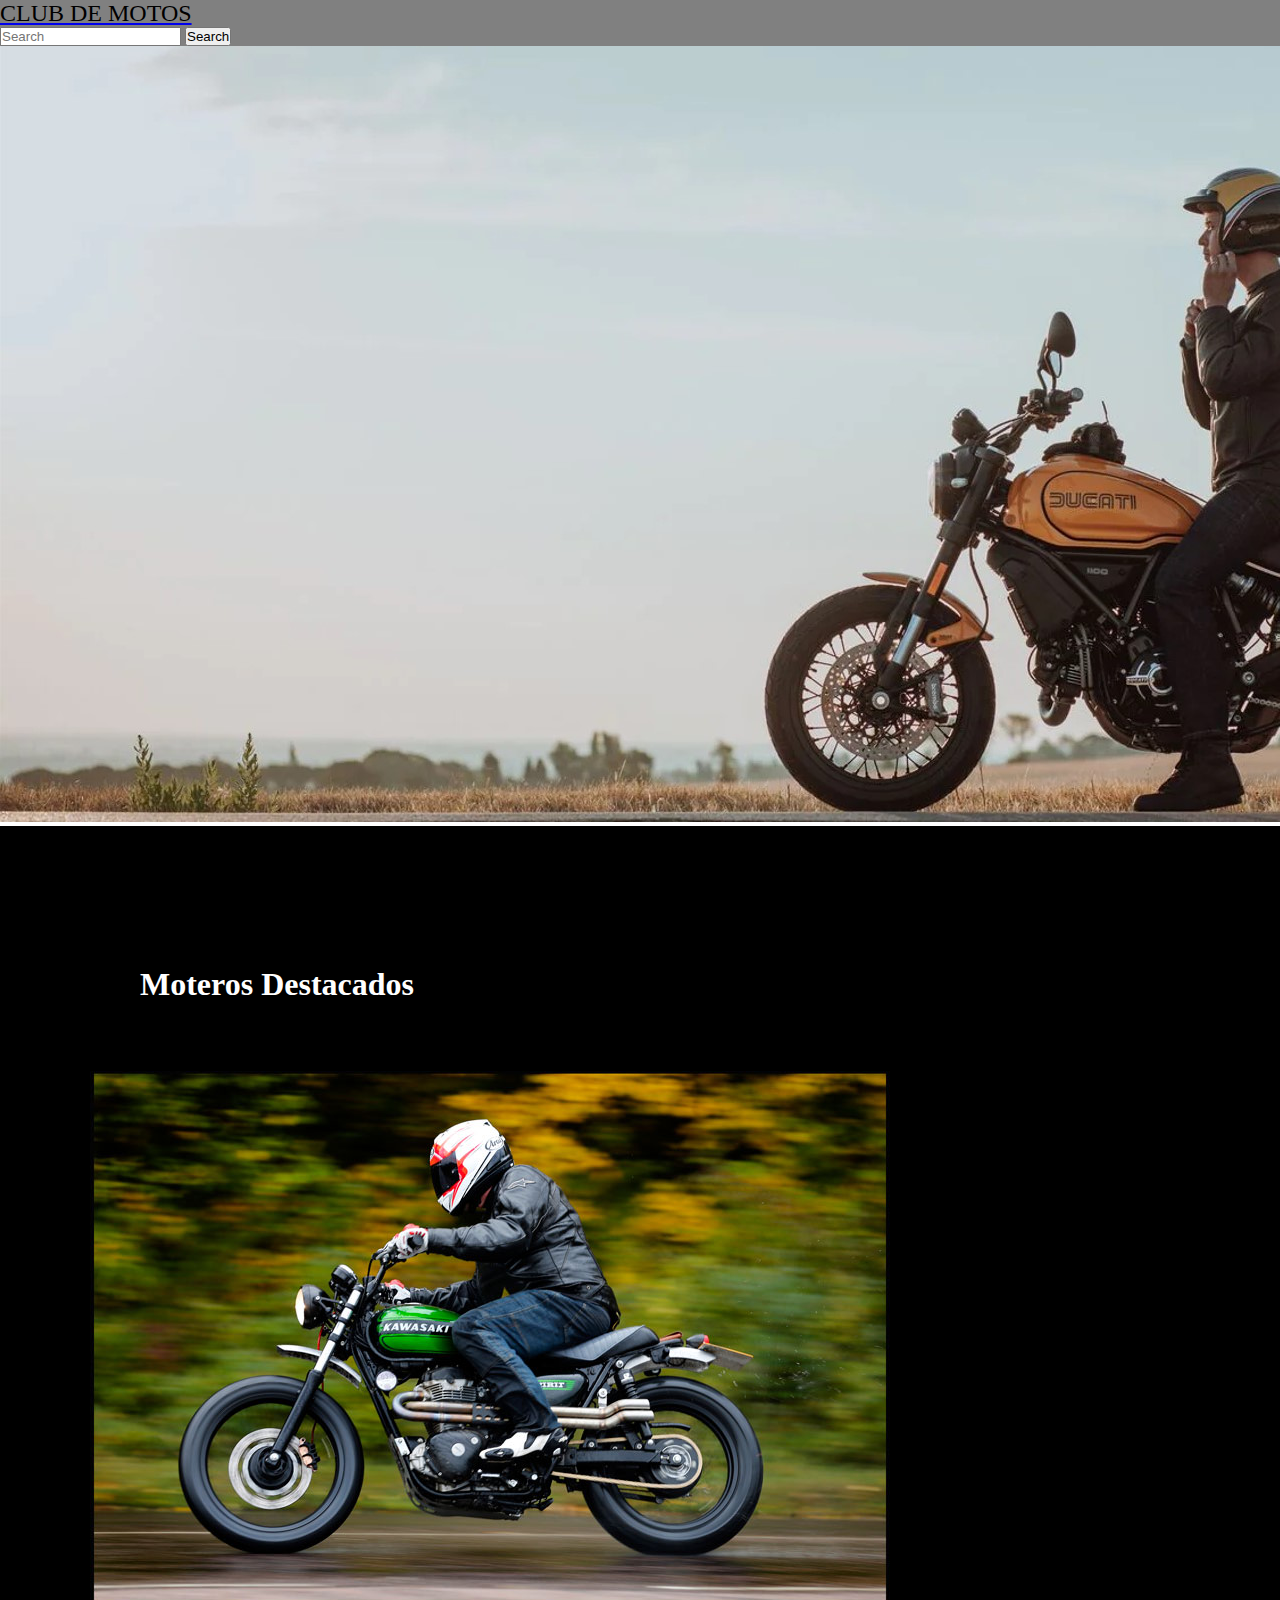
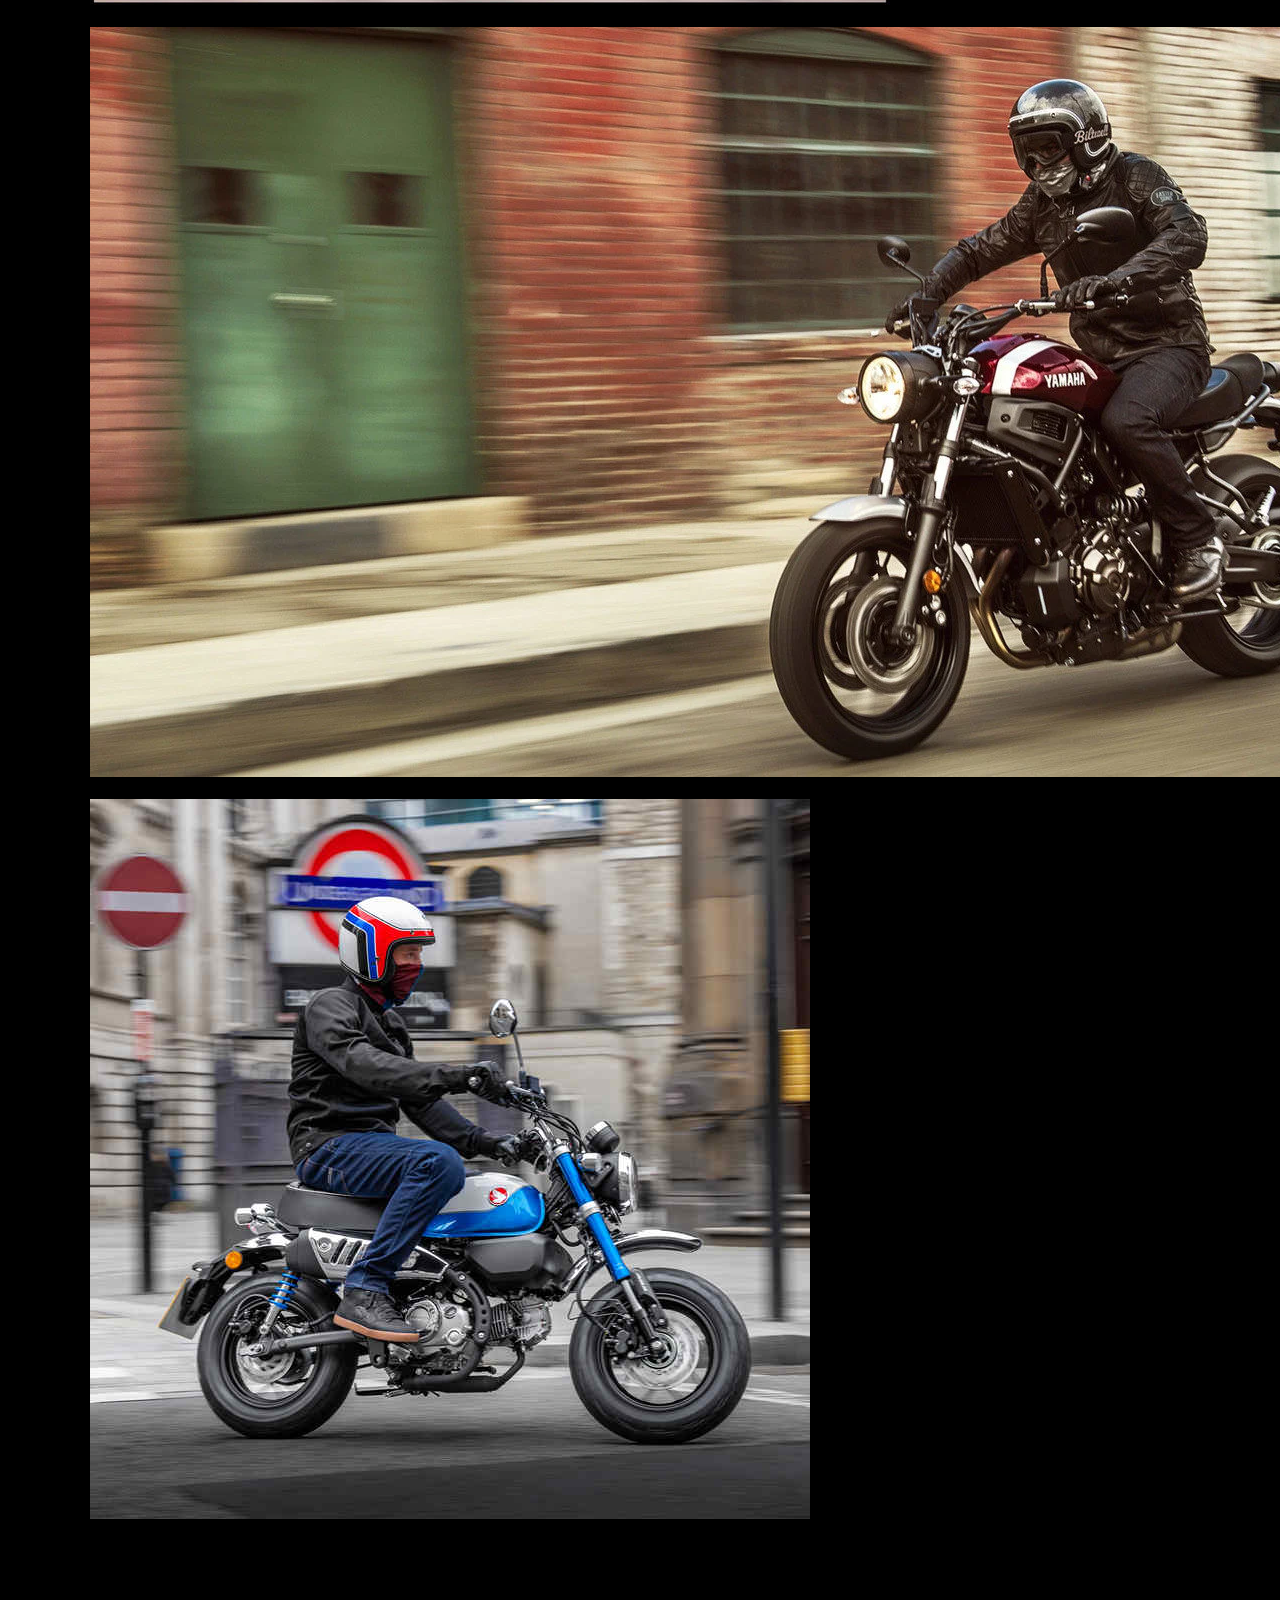
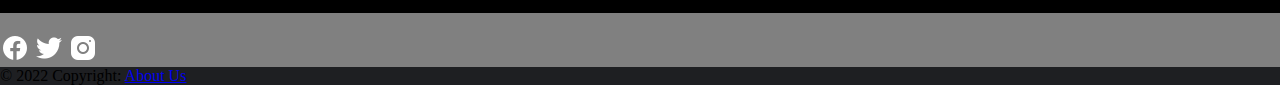
<file: index.html>
<!DOCTYPE html>
<html lang="en">
  <head>
    <meta charset="UTF-8" />
    <meta http-equiv="X-UA-Compatible" content="IE=edge" />
    <meta name="viewport" content="width=device-width, initial-scale=1.0" />
    <meta
      name="description"
      content="Club de Moteros cafe racer del estado de Baja California"
    />
    <meta
      name="keywords"
      content="cafe-racer, motocicleta, motos, moto, moto-club, scrambler, baja-california"
    />
    <!-- Link de Bootstrap -->
    <link
      href="https://cdn.jsdelivr.net/npm/bootstrap@5.1.3/dist/css/bootstrap.min.css"
      rel="stylesheet"
      integrity="sha384-1BmE4kWBq78iYhFldvKuhfTAU6auU8tT94WrHftjDbrCEXSU1oBoqyl2QvZ6jIW3"
      crossorigin="anonymous"
    />
    <!-- Link CSS interno -->
    <link rel="stylesheet" href="./css/style.css" />
    <title>Club de Motos TJ - Principal</title>
  </head>
  <!-- ************************************************* -->
  <body>
    <nav class="navbar laNav">
      <div class="container-fluid">
        <a class="navbar-brand" href="./index.html"><h2>CLUB DE MOTOS</h2></a>
        <form class="d-flex">
          <input
            class="form-control me-2"
            type="search"
            placeholder="Search"
            aria-label="Search"
          />
          <button class="btn btn-outline-dark" type="submit">Search</button>
        </form>
      </div>
    </nav>
    <!-- **************************************************** -->
    <div class="fondoDucati">
      <img class="img-fluid" src="./Imagenes/ducati wp 2.jpg" alt="" />
    </div>
    <!-- ***************************************************** -->
    <main class="container-fluid">
      <h1 class="text-center h3">Moteros Destacados</h1>
      <div class="row justify-content-around">
        <!-- Primera carta -->
        <div
          class="card text-white bg-dark mb-3 lasCards"
          style="max-width: 18rem"
        >
          <div class="card-header text-center Moteros">PEDRO</div>
          <div class="card-body">
            <img
              class="card-img-top"
              src="./Imagenes/Kawasaki+W800+Scrambler-03.jpg"
              alt="Card image cap"
            />
          </div>
        </div>
        <!-- Segunda Carta  -->
        <div
          class="card text-white bg-dark mb-3 lasCards"
          style="max-width: 18rem"
        >
          <div class="card-header text-center Moteros">PACO</div>
          <div class="card-body">
            <img
              class="card-img-top"
              src="./Imagenes/YXSR.jpg"
              alt="Card image cap"
            />
          </div>
        </div>
        <!-- Tercera Carta -->
        <div
          class="card text-white bg-dark mb-3 lasCards"
          style="max-width: 18rem"
        >
          <div class="card-header text-center Moteros">PABLO</div>
          <div class="card-body">
            <img
              class="card-img-top"
              src="./Imagenes/hm.jpg"
              alt="Card image cap"
            />
          </div>
        </div>
      </div>
    </main>
    <!-- Footer -->
    <footer class="text-center text-white divFooter">
      <!-- Grid container -->
      <div class="container">
        <!-- Section: Social media -->
        <section class="mb-4">
          <!-- Facebook -->
          <img src="./Imagenes/icons8-facebook-30.png" alt="" />

          <!-- Twitter -->
          <img src="./Imagenes/icons8-twitter-30.png" alt="" />

          <!-- Instagram -->
          <img src="./Imagenes/icons8-instagram-30.png" alt="" />
        </section>
        <!-- Section: Social media -->
      </div>
      <!-- Grid container -->

      <!-- Copyright -->
      <div class="text-center p-3 elCopy">
        © 2022 Copyright:
        <a class="text-white" href="./AboutUs.html" target="_blank">About Us</a>
      </div>
    </footer>
    <script
      src="https://cdn.jsdelivr.net/npm/bootstrap@5.1.3/dist/js/bootstrap.bundle.min.js"
      integrity="sha384-ka7Sk0Gln4gmtz2MlQnikT1wXgYsOg+OMhuP+IlRH9sENBO0LRn5q+8nbTov4+1p"
      crossorigin="anonymous"
    ></script>
  </body>
</html>
</file>
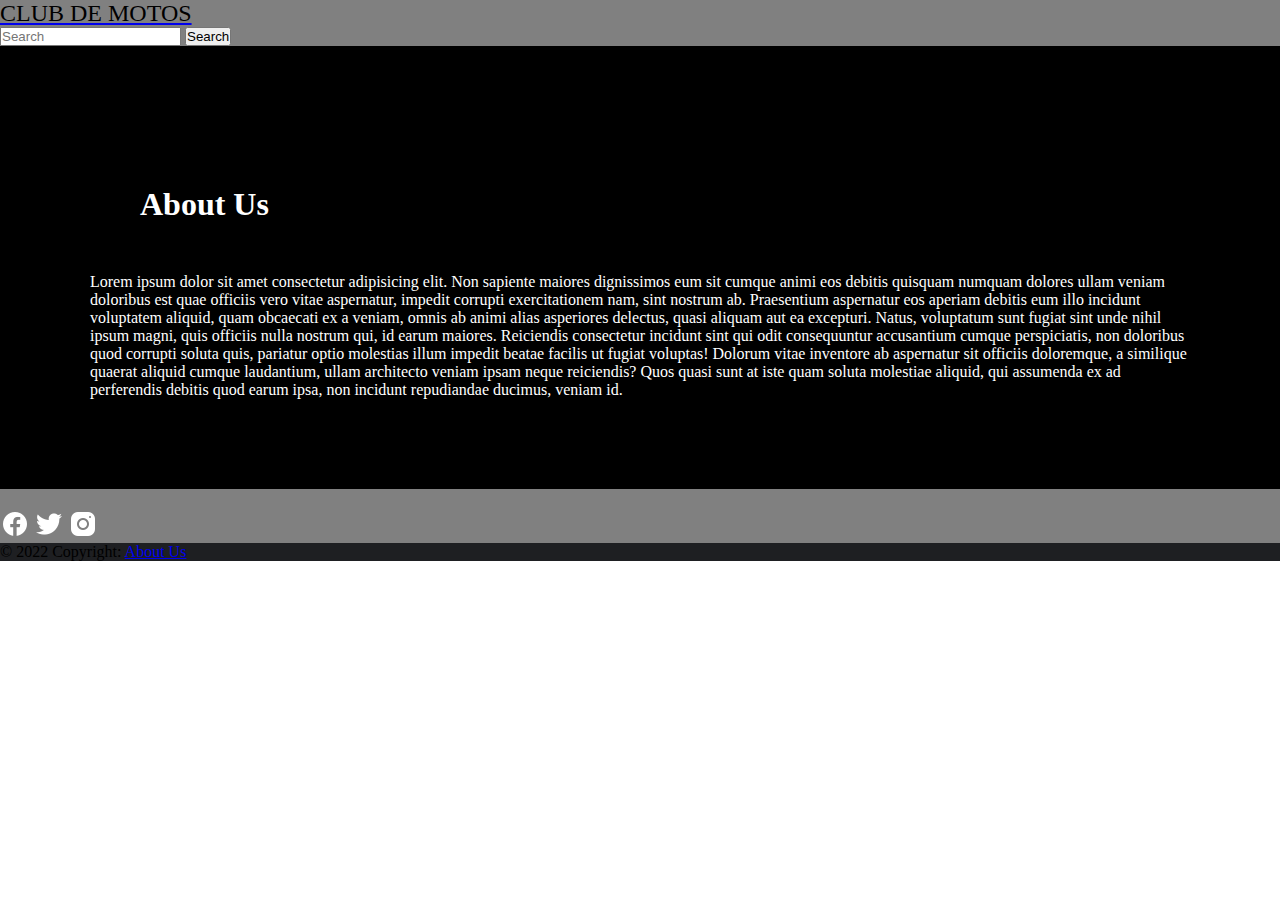
<file: AboutUs.html>
<!DOCTYPE html>
<html lang="en">
  <head>
    <meta charset="UTF-8" />
    <meta http-equiv="X-UA-Compatible" content="IE=edge" />
    <meta name="viewport" content="width=device-width, initial-scale=1.0" />
    <meta
      name="description"
      content="Historia acerca del Club de Moteros cafe racer del estado de Baja California"
    />
    <meta
      name="keywords"
      content="cafe-racer, motocicleta, motos, moto, moto-club, scrambler, baja-california, aboutus, inicios, origen"
    />
    <!-- Link de Bootstrap -->
    <link
      href="https://cdn.jsdelivr.net/npm/bootstrap@5.1.3/dist/css/bootstrap.min.css"
      rel="stylesheet"
      integrity="sha384-1BmE4kWBq78iYhFldvKuhfTAU6auU8tT94WrHftjDbrCEXSU1oBoqyl2QvZ6jIW3"
      crossorigin="anonymous"
    />
    <!-- Link CSS interno -->
    <link rel="stylesheet" href="./css/style.css" />
    <title>Club de Motos TJ - About Us</title>
  </head>
  <!-- ************************************************* -->
  <body>
    <nav class="navbar laNav">
      <div class="container-fluid">
        <a class="navbar-brand" href="./index.html"><h2>CLUB DE MOTOS</h2></a>
        <form class="d-flex">
          <input
            class="form-control me-2"
            type="search"
            placeholder="Search"
            aria-label="Search"
          />
          <button class="btn btn-outline-dark" type="submit">Search</button>
        </form>
      </div>
    </nav>

    <!-- ***************************************************** -->
    <main class="container-fluid">
      <div class="jumbotron jumbotron-fluid m-5 p-5">
        <div class="container elTexto">
          <h1 class="display-4">About Us</h1>
          <p class="lead">
            Lorem ipsum dolor sit amet consectetur adipisicing elit. Non
            sapiente maiores dignissimos eum sit cumque animi eos debitis
            quisquam numquam dolores ullam veniam doloribus est quae officiis
            vero vitae aspernatur, impedit corrupti exercitationem nam, sint
            nostrum ab. Praesentium aspernatur eos aperiam debitis eum illo
            incidunt voluptatem aliquid, quam obcaecati ex a veniam, omnis ab
            animi alias asperiores delectus, quasi aliquam aut ea excepturi.
            Natus, voluptatum sunt fugiat sint unde nihil ipsum magni, quis
            officiis nulla nostrum qui, id earum maiores. Reiciendis consectetur
            incidunt sint qui odit consequuntur accusantium cumque perspiciatis,
            non doloribus quod corrupti soluta quis, pariatur optio molestias
            illum impedit beatae facilis ut fugiat voluptas! Dolorum vitae
            inventore ab aspernatur sit officiis doloremque, a similique quaerat
            aliquid cumque laudantium, ullam architecto veniam ipsam neque
            reiciendis? Quos quasi sunt at iste quam soluta molestiae aliquid,
            qui assumenda ex ad perferendis debitis quod earum ipsa, non
            incidunt repudiandae ducimus, veniam id.
          </p>
        </div>
      </div>
    </main>
    <!-- Footer -->
    <footer class="text-center text-white divFooter">
      <!-- Grid container -->
      <div class="container">
        <!-- Section: Social media -->
        <section class="mb-4">
          <!-- Facebook -->
          <img src="./Imagenes/icons8-facebook-30.png" alt="" />

          <!-- Twitter -->
          <img src="./Imagenes/icons8-twitter-30.png" alt="" />

          <!-- Instagram -->
          <img src="./Imagenes/icons8-instagram-30.png" alt="" />
        </section>
        <!-- Section: Social media -->
      </div>
      <!-- Grid container -->

      <!-- Copyright -->
      <div class="text-center p-3 elCopy">
        © 2022 Copyright:
        <a class="text-white" href="./AboutUs.html" target="_blank">About Us</a>
      </div>
    </footer>
    <script
      src="https://cdn.jsdelivr.net/npm/bootstrap@5.1.3/dist/js/bootstrap.bundle.min.js"
      integrity="sha384-ka7Sk0Gln4gmtz2MlQnikT1wXgYsOg+OMhuP+IlRH9sENBO0LRn5q+8nbTov4+1p"
      crossorigin="anonymous"
    ></script>
  </body>
</html>
</file>
<file: css/style.css>
.laNav, p:hover {
  background-color: #808080;
}

h2 {
  color: black;
  font-weight: 400;
}

.divFooter {
  padding-top: 10px;
  background-color: #808080;
  padding-top: 20px;
}

.divFooter .elCopy {
  background-color: #1e1f22;
}

.elTexto {
  color: white;
}

* {
  margin: 0;
  padding: 0;
  -webkit-box-sizing: border-box;
          box-sizing: border-box;
}

main {
  background-color: black;
  padding: 10vh;
  border: 70rem;
  border-color: red;
}

main .Moteros {
  font-weight: 700;
}

main h1 {
  color: white;
  padding: 50px;
}

.lasCards:hover {
  border-color: white;
}

@media screen and (max-width: 768px) {
  h1 {
    text-decoration: line-through;
  }
}
/*# sourceMappingURL=style.css.map */
</file>
